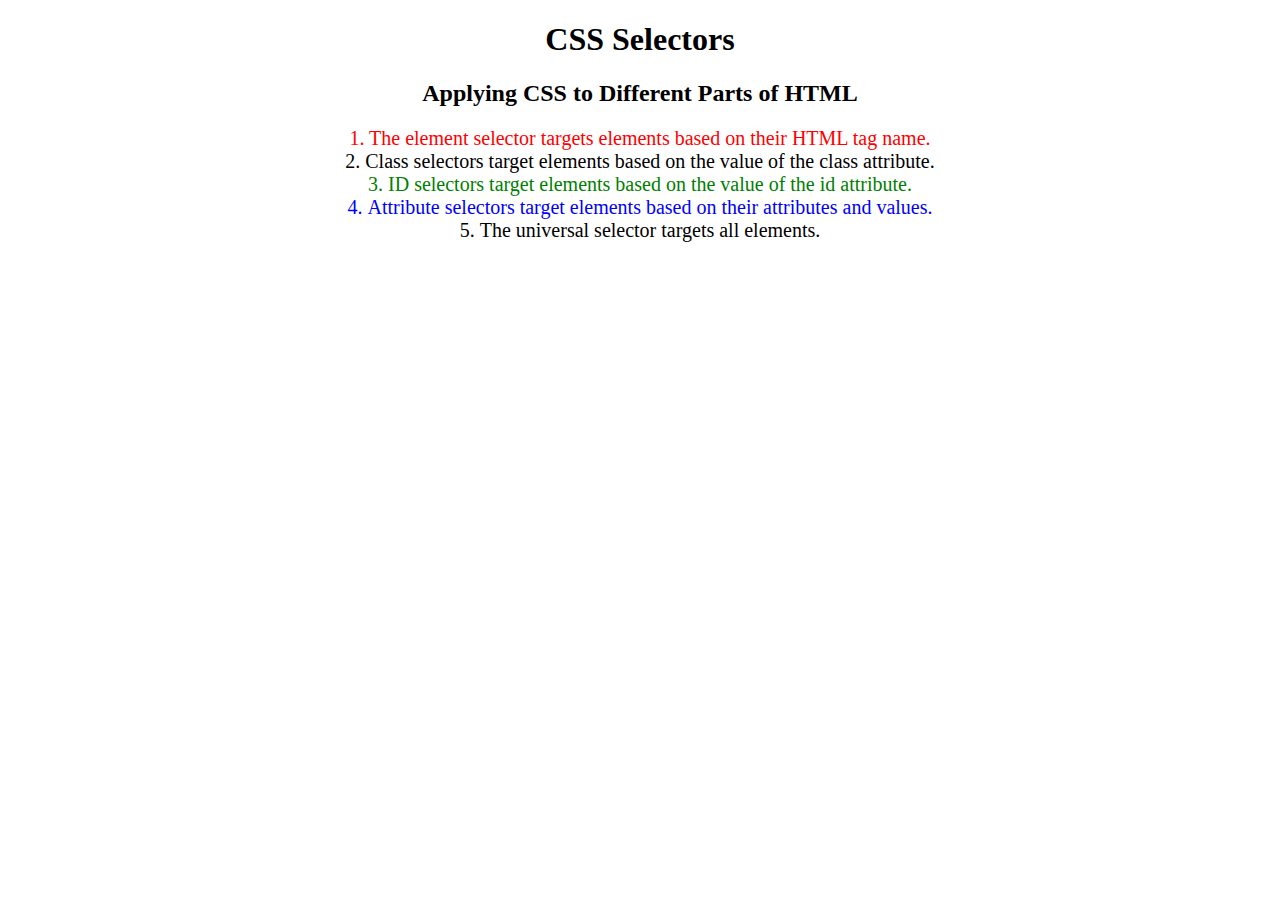
<file: 5.3 CSS Selectors/index.html>
<!DOCTYPE html>
<html lang="en">

<head>
  <meta charset="UTF-8">
  <title>CSS Selectors</title>
  <link rel="stylesheet" href="./style.css" />
</head>

<body>
  <h1>CSS Selectors</h1>
  <h2>Applying CSS to Different Parts of HTML</h2>
  <!-- TODO 1: Set the CSS for all paragraph tags to "color: red" -->
  <p class="note">1. The element selector targets elements based on their HTML tag name.</p>

  <ol>
    <!-- TODO 2: Set the CSS for all elements with a class of "note" to "font-size: 20px" -->
    <li class="note" value="2">Class selectors target elements based on the value of the class attribute.</li>

    <!-- TODO 3: Set the CSS for the element with an id of "id-selector-demo" to "color: green" -->
    <li class="note" id="id-selector-demo" value="3">ID selectors target elements based on the value of the id
      attribute.</li>

    <!-- TODO 4: Set the CSS for the li elements that have the "value" attribute set to "4" to have "color: blue" -->
    <li class="note" value="4">Attribute selectors target elements based on their attributes and values.</li>

    <!-- TODO 5: Set all elements to have "text-align: center" -->
    <li class="note" value="5">The universal selector targets all elements.</li>
  </ol>
</body>

</html>
</file>
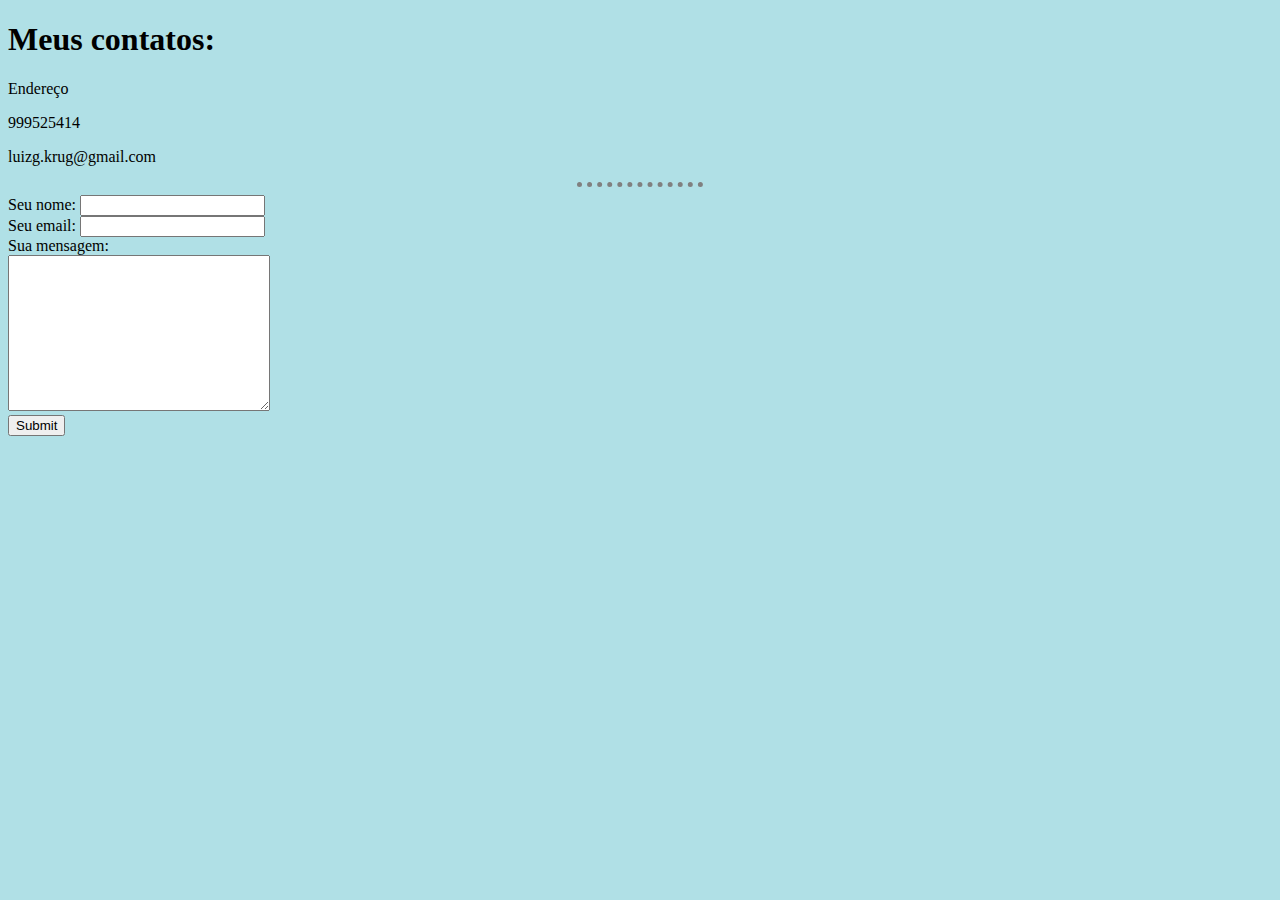
<file: HTML/contact.html>
<!DOCTYPE html>
<html lang="en">
<head>
    <meta charset="UTF-8">
    <title>Contato</title>
    <link rel="stylesheet" href="css/styles.css">
</head>
<body>
    <h1>Meus contatos:</h1>
    <p>Endereço</p>
    <p>999525414</p>
    <p>luizg.krug@gmail.com</p>
    <hr>
    <form action="mailto:luizg.krug@gmail.com" method="post" enctype="text/plain">
        <label>Seu nome:</label>
        <input type="text" name="yourName"><br>
        <label>Seu email:</label>
        <input type="email" name="yourEmail"><br>
        <label>Sua mensagem:</label><br>
        <textarea name="yourMassage" id="" cols="30" rows="10"></textarea><br>
        <input type="submit">
    </form>
</body>
</html>
</file>
<file: 5.3 CSS Selectors/style.css>
ol {
  margin-left: -40px;
  margin-top: -20px;
  list-style-position: inside;
}

p {
  color: red;
}

.note {
  font-size: 20px;
}

#id-selector-demo {
  color: green;
}

li[value = "4"] {
  color: blue;
}

* {
  text-align: center;
}
/* Write your CSS below, don't change the rules above. */
</file>
<file: HTML/css/styles.css>
body {
    background-color: powderblue;
}

hr {
    border-color: gray;
    border-style: none;
    border-top-style: dotted;
    border-width: 5px;
    width: 10%;
}
</file>
